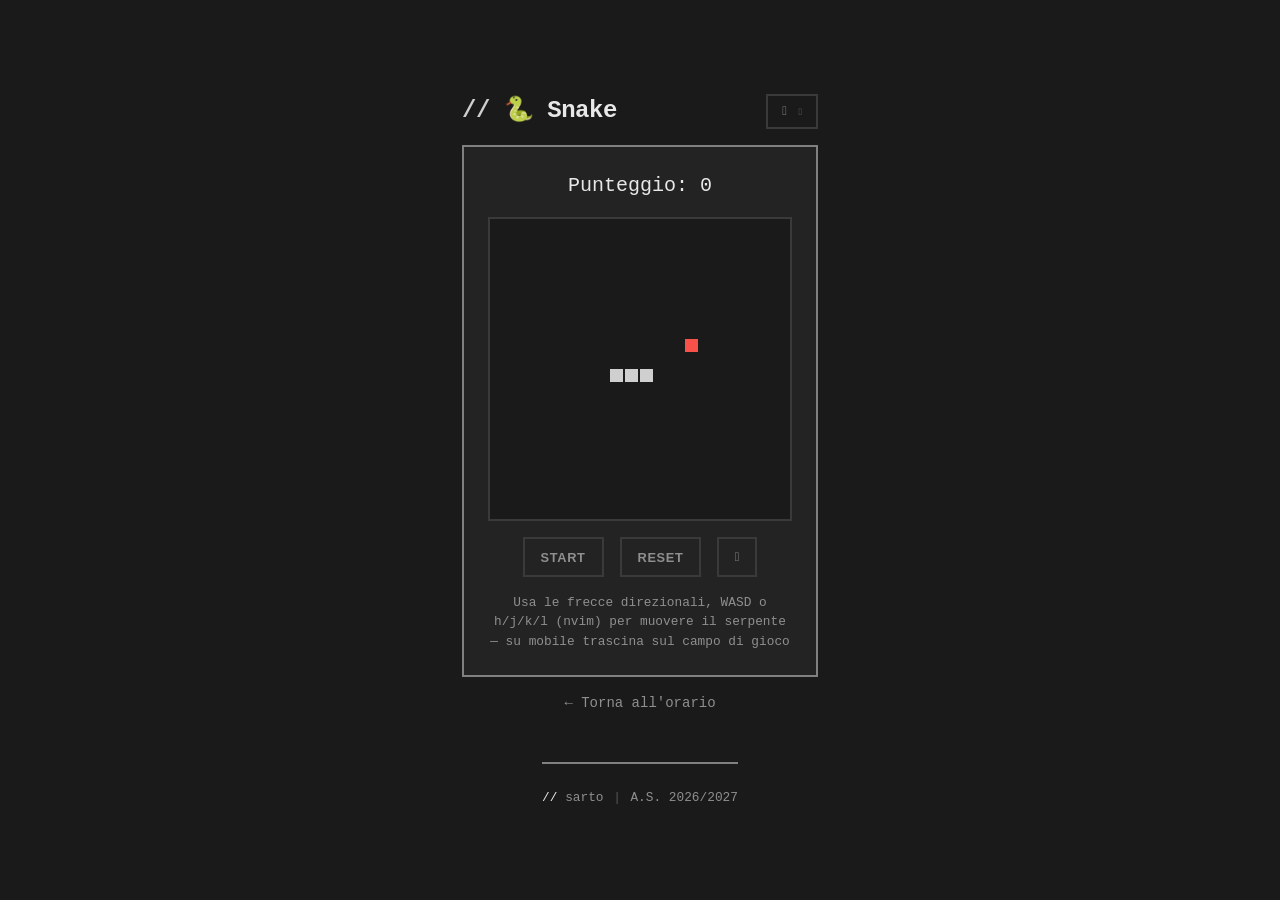
<file: snake.html>
<!DOCTYPE html>
<html lang="it">
<head>
    <meta charset="UTF-8">
    <meta name="viewport" content="width=device-width, initial-scale=1.0">
    <title>snake</title>
    <link rel="icon" href="favicon.ico">
    <link rel="stylesheet" href="styles/base.css">
    <link rel="stylesheet" href="styles/themes.css">
    <style>
        /* Token di tema e reset: ereditati da base.css/themes.css. */
        body {
            /* font: ereditato da base.css */
            display: flex;
            flex-direction: column;
            align-items: center;
            justify-content: center;
            padding: 1rem;
            overflow: hidden;
        }

        html {
            overflow: hidden;
        }

        h1 {
            font-size: 1.5rem;
            margin-bottom: 1rem;
            color: var(--cal-text);
        }

        /* Header e box di gioco condividono la stessa larghezza: bordi allineati */
        header {
            display: flex;
            justify-content: space-between;
            align-items: center;
            margin-bottom: 1rem;
            width: min(100%, 356px);
        }

        .game-container {
            background: var(--cal-header-bg);
            border: 1px solid var(--cal-border);
            border-radius: 12px;
            padding: 1.5rem;
            display: flex;
            flex-direction: column;
            align-items: center;
            gap: 1rem;
            width: min(100%, 356px);
        }

        #gameCanvas {
            background: var(--cal-bg);
            border: 2px solid var(--cal-border);
            border-radius: 4px;
            max-width: 100%;
            height: auto;
            touch-action: none; /* il campo di gioco gestisce lo swipe, niente scroll */
        }

        /* Bottone tema: feedback visibile in dark/light (brutal gestito da themes.css) */
        [data-theme="dark"] .theme-toggle:hover, [data-theme="light"] .theme-toggle:hover {
            background: var(--accent-color);
            opacity: 1;
            filter: brightness(1.3);
        }
        [data-theme="dark"] .theme-toggle:active, [data-theme="light"] .theme-toggle:active {
            filter: brightness(1.6);
        }

        .score {
            font-size: 1.25rem;
            color: var(--cal-text);
            cursor: pointer;
            user-select: none;
        }

        .settings-menu {
            position: fixed;
            top: 50%;
            left: 50%;
            transform: translate(-50%, -50%);
            background: var(--cal-header-bg);
            border: 1px solid var(--cal-border);
            border-radius: 12px;
            padding: 1.5rem;
            z-index: 100;
            display: none;
            flex-direction: column;
            gap: 0.75rem;
            box-shadow: 0 10px 40px rgba(0,0,0,0.5);
        }

        .settings-menu.show {
            display: flex;
        }

        .settings-menu h3 {
            margin: 0 0 0.5rem 0;
            font-size: 1rem;
            text-align: center;
        }

        .settings-menu button {
            background: var(--cal-border);
            color: var(--cal-text);
            border: none;
            padding: 0.5rem 1rem;
            border-radius: 6px;
            cursor: pointer;
            font-size: 0.875rem;
            transition: background 0.2s;
        }

        .settings-menu button:hover {
            background: var(--accent-color);
        }

        .settings-menu button.active {
            background: var(--accent-color);
        }

        .settings-overlay {
            position: fixed;
            top: 0;
            left: 0;
            right: 0;
            bottom: 0;
            background: rgba(0,0,0,0.5);
            z-index: 99;
            display: none;
        }

        .settings-overlay.show {
            display: block;
        }

        .controls {
            display: flex;
            gap: 1rem;
            flex-wrap: wrap;
            justify-content: center;
        }

        .btn {
            background: var(--accent-color);
            color: white;
            border: none;
            padding: 0.5rem 1rem;
            border-radius: 6px;
            cursor: pointer;
            font-size: 0.875rem;
            transition: opacity 0.2s;
        }

        .btn:hover {
            opacity: 0.9;
        }

        .btn.secondary {
            background: var(--cal-border);
        }

        .instructions {
            color: var(--cal-text-muted);
            font-size: 0.8rem;
            text-align: center;
            max-width: 300px;
        }

        .back-link {
            margin-top: 1rem;
            color: var(--cal-text-muted);
            text-decoration: none;
            font-size: 0.875rem;
        }

        .back-link:hover {
            color: var(--cal-text);
        }

        .mobile-back {
            display: none;
            position: fixed;
            top: 10px;
            left: 10px;
            color: var(--cal-text-muted);
            text-decoration: none;
            font-size: 1.25rem;
            opacity: 0.3;
            z-index: 50;
        }

        .mobile-back:hover {
            opacity: 1;
        }

        .dpad {
            display: none;
            grid-template-columns: repeat(3, 50px);
            grid-template-rows: repeat(2, 50px);
            gap: 5px;
            margin-top: 1rem;
            touch-action: none;
        }

        .dpad-btn {
            background: var(--cal-header-bg);
            border: 1px solid var(--cal-border);
            border-radius: 8px;
            color: var(--cal-text);
            font-size: 1.25rem;
            cursor: pointer;
            display: flex;
            align-items: center;
            justify-content: center;
            transition: background 0.1s;
        }

        .dpad-btn:active {
            background: var(--cal-border);
        }

        .dpad-up { grid-column: 2; grid-row: 1; }
        .dpad-left { grid-column: 1; grid-row: 2; }
        .dpad-right { grid-column: 3; grid-row: 2; }
        .dpad-down { grid-column: 2; grid-row: 2; }

        .speed-btn {
            width: 40px;
            height: 40px;
            padding: 0;
            display: flex;
            align-items: center;
            justify-content: center;
            font-size: 1rem;
        }

        /* Cambia layout: utile solo dove la dpad esiste (mobile) */
        .layout-btn {
            display: none;
        }

        @media (max-width: 768px) {
            .game-container {
                flex-direction: column;
            }
            .controls {
                order: -1;
            }
            .dpad {
                display: grid;
            }
            .layout-btn {
                display: flex;
            }
            .instructions {
                display: none;
            }
            .back-link {
                display: none;
            }
            .mobile-back {
                display: block;
            }
            .dpad.layout-old {
                grid-template-columns: repeat(3, 50px);
                grid-template-rows: repeat(3, 50px);
            }
            .dpad.layout-old .dpad-up { grid-column: 2; grid-row: 1; }
            .dpad.layout-old .dpad-left { grid-column: 1; grid-row: 2; }
            .dpad.layout-old .dpad-right { grid-column: 3; grid-row: 2; }
            .dpad.layout-old .dpad-down { grid-column: 2; grid-row: 3; }
        }
    </style>
    <script src="js/theme.js"></script>
</head>
<body>
    <header>
        <h1 style="margin:0;">🐍 Snake</h1>
        <button class="btn theme-toggle" id="themeToggle" title="Cambia tema" aria-label="Cambia tema" style="padding:0.4rem 0.6rem;">
            <i class="nf nf-fa-circle_half"></i>
        </button>
    </header>
    <div class="game-container">
        <div class="score" id="scoreEl" title="Tieni premuto per impostazioni">Punteggio: <span id="score">0</span></div>
        <canvas id="gameCanvas" width="300" height="300"></canvas>
        <div class="controls">
            <button class="btn" id="startBtn" onclick="startGame(false)">Start</button>
            <button class="btn secondary" onclick="resetGame()">Reset</button>
            <button class="btn secondary speed-btn" onclick="showSettings()" title="Velocità"><i class="nf nf-fa-gauge_high"></i></button>
            <button class="btn secondary speed-btn layout-btn" onclick="toggleLayout()" title="Cambia layout"><i class="nf nf-fa-exchange"></i></button>
        </div>
        <p class="instructions">Usa le frecce direzionali, WASD o h/j/k/l (nvim) per muovere il serpente — su mobile trascina sul campo di gioco</p>
        <div class="dpad">
            <button class="dpad-btn dpad-up" oncontextmenu="return false;" onclick="handleDirection('up')"><i class="nf nf-fa-chevron_up"></i></button>
            <button class="dpad-btn dpad-left" oncontextmenu="return false;" onclick="handleDirection('left')"><i class="nf nf-fa-chevron_left"></i></button>
            <button class="dpad-btn dpad-down" oncontextmenu="return false;" onclick="handleDirection('down')"><i class="nf nf-fa-chevron_down"></i></button>
            <button class="dpad-btn dpad-right" oncontextmenu="return false;" onclick="handleDirection('right')"><i class="nf nf-fa-chevron_right"></i></button>
        </div>
    </div>
    <a href="index.html" class="back-link">← Torna all'orario</a>
    <a href="index.html" class="mobile-back"><i class="nf nf-fa-arrow_left"></i></a>

    <div class="settings-overlay" id="settingsOverlay"></div>
    <div class="settings-menu" id="settingsMenu">
        <h3>Velocità</h3>
        <button data-speed="0" onclick="setSpeed(0, this)">Incrementale</button>
        <button data-speed="100" class="active" onclick="setSpeed(100, this)">Normale</button>
        <button data-speed="70" onclick="setSpeed(70, this)">Difficile</button>
        <button data-speed="40" onclick="setSpeed(40, this)">Impossibile</button>
    </div>

    <footer>
        <p class="footer-line">
            <span>sarto</span><span class="footer-sep">|</span><span>A.S. 2026/2027</span>
        </p>
    </footer>

    <script>
        const canvas = document.getElementById('gameCanvas');
        const ctx = canvas.getContext('2d');
        const scoreElement = document.getElementById('score');
        const startBtn = document.getElementById('startBtn');

        const gridSize = 15;
        const tileCount = canvas.width / gridSize;

        let snake = [];
        let food = { x: 10, y: 10 };
        let dx = 0;
        let dy = 0;
        // Direzione dell'ultimo tick: i cambi direzione si validano contro
        // questa (non contro dx/dy) così due tasti nello stesso tick non
        // possono girare il serpente di 180° e finire nel collo.
        let lastDx = 1;
        let lastDy = 0;
        let score = 0;
        let gameLoop = null;
        let isRunning = false;
        let isPaused = false;
        let gameSpeed = 100;
        let highScore = parseInt(localStorage.getItem('snakeHighScore') || '0', 10) || 0;

        let settingsTimer = null;
        const scoreEl = document.getElementById('scoreEl');
        const settingsMenu = document.getElementById('settingsMenu');
        const settingsOverlay = document.getElementById('settingsOverlay');

        // Pointer events: il lungo-press funziona sia con mouse che touch
        scoreEl.addEventListener('pointerdown', () => {
            settingsTimer = setTimeout(() => {
                settingsMenu.classList.add('show');
                settingsOverlay.classList.add('show');
            }, 400);
        });

        ['pointerup', 'pointercancel', 'pointerleave'].forEach(evt => {
            scoreEl.addEventListener(evt, () => clearTimeout(settingsTimer));
        });

        settingsOverlay.addEventListener('click', () => {
            settingsMenu.classList.remove('show');
            settingsOverlay.classList.remove('show');
        });

        window.showSettings = function() {
            settingsMenu.classList.add('show');
            settingsOverlay.classList.add('show');
        };

        window.toggleLayout = function() {
            const dpad = document.querySelector('.dpad');
            dpad.classList.toggle('layout-old');
        };

        window.setSpeed = function(speed, btn) {
            gameSpeed = speed;
            document.querySelectorAll('.settings-menu button').forEach(b => b.classList.remove('active'));
            btn.classList.add('active');
            settingsMenu.classList.remove('show');
            settingsOverlay.classList.remove('show');
            if (isRunning) {
                clearInterval(gameLoop);
                const interval = gameSpeed === 0 ? currentSpeed : gameSpeed;
                gameLoop = setInterval(update, interval);
            }
        };

        let currentSpeed = 120;

        function initGame() {
            snake = [
                { x: 10, y: 10 },
                { x: 9, y: 10 },
                { x: 8, y: 10 }
            ];
            score = 0;
            dx = 1;
            dy = 0;
            lastDx = 1;
            lastDy = 0;
            currentSpeed = gameSpeed === 0 ? 120 : gameSpeed;
            scoreElement.textContent = score;
            placeFood();
            draw();
        }

        function placeFood() {
            if (snake.length >= tileCount * tileCount) return;
            let x, y;
            do {
                x = Math.floor(Math.random() * tileCount);
                y = Math.floor(Math.random() * tileCount);
            } while (snake.some(segment => segment.x === x && segment.y === y));
            food.x = x;
            food.y = y;
        }

        // Colori presi dal tema attivo (--cal-bg / --accent-color), così la
        // canvas segue chiaro/scuro e i due brutal.
        function themeColors() {
            const cs = getComputedStyle(document.documentElement);
            return {
                bg: (cs.getPropertyValue('--cal-bg') || '#000').trim() || '#000',
                body: (cs.getPropertyValue('--accent-color') || '#44633F').trim() || '#44633F',
                food: '#f85149'
            };
        }

        function draw() {
            const c = themeColors();

            ctx.fillStyle = c.bg;
            ctx.fillRect(0, 0, canvas.width, canvas.height);

            ctx.fillStyle = c.body;
            snake.forEach((segment, index) => {
                ctx.fillRect(
                    segment.x * gridSize,
                    segment.y * gridSize,
                    gridSize - 2,
                    gridSize - 2
                );
            });

            ctx.fillStyle = c.food;
            ctx.fillRect(
                food.x * gridSize,
                food.y * gridSize,
                gridSize - 2,
                gridSize - 2
            );
        }

        // Ridisegna quando cambia il tema (il picker emette 'themechange')
        document.addEventListener('themechange', function () { draw(); });

        function update() {
            lastDx = dx;
            lastDy = dy;
            const head = { x: snake[0].x + dx, y: snake[0].y + dy };

            if (head.x < 0 || head.x >= tileCount || head.y < 0 || head.y >= tileCount) {
                gameOver();
                return;
            }

            for (let i = 0; i < snake.length; i++) {
                if (head.x === snake[i].x && head.y === snake[i].y) {
                    gameOver();
                    return;
                }
            }

            snake.unshift(head);

            if (head.x === food.x && head.y === food.y) {
                score += 10;
                scoreElement.textContent = score;
                placeFood();
                if (gameSpeed === 0 && currentSpeed > 30) {
                    currentSpeed -= 5;
                    clearInterval(gameLoop);
                    gameLoop = setInterval(update, currentSpeed);
                }
            } else {
                snake.pop();
            }

            draw();
        }

        function gameOver() {
            isRunning = false;
            isPaused = false;
            clearInterval(gameLoop);
            startBtn.textContent = 'Start';
            if (score > highScore) {
                highScore = score;
                localStorage.setItem('snakeHighScore', String(highScore));
            }
            ctx.fillStyle = 'rgba(0, 0, 0, 0.7)';
            ctx.fillRect(0, 0, canvas.width, canvas.height);
            ctx.fillStyle = '#f85149';
            ctx.font = '24px sans-serif';
            ctx.textAlign = 'center';
            ctx.fillText('Game Over!', canvas.width / 2, canvas.height / 2);
            if (highScore > 0) {
                ctx.font = '14px sans-serif';
                ctx.fillStyle = '#8b949e';
                ctx.fillText('Best: ' + highScore, canvas.width / 2, canvas.height / 2 + 30);
            }
        }

        function startGame(saveDirection = false) {
            if (isRunning) {
                // Pausa: ferma il loop, mantiene serpente e punteggio
                isRunning = false;
                isPaused = true;
                clearInterval(gameLoop);
                startBtn.textContent = 'Riprendi';
                return;
            }
            if (isPaused) {
                // Riprende dal punto in cui era
                isRunning = true;
                isPaused = false;
                startBtn.textContent = 'Pausa';
                const interval = gameSpeed === 0 ? currentSpeed : gameSpeed;
                gameLoop = setInterval(update, interval);
                return;
            }
            const savedDx = dx;
            const savedDy = dy;
            isRunning = true;
            initGame();
            if (saveDirection && (savedDx !== 0 || savedDy !== 0)) {
                // Ripristina la direzione solo se non punta nel collo
                // (alla partenza il corpo è a sinistra della testa)
                const nx = snake[0].x + savedDx;
                const ny = snake[0].y + savedDy;
                if (!snake.some(s => s.x === nx && s.y === ny)) {
                    dx = savedDx;
                    dy = savedDy;
                    lastDx = dx;
                    lastDy = dy;
                }
            }
            startBtn.textContent = 'Pausa';
            const interval = gameSpeed === 0 ? currentSpeed : gameSpeed;
            gameLoop = setInterval(update, interval);
        }

        function resetGame() {
            isRunning = false;
            isPaused = false;
            clearInterval(gameLoop);
            startBtn.textContent = 'Start';
            initGame();
        }

        function setDirection(dir) {
            switch (dir) {
                case 'up':
                    if (lastDy !== 1) { dx = 0; dy = -1; }
                    break;
                case 'down':
                    if (lastDy !== -1) { dx = 0; dy = 1; }
                    break;
                case 'left':
                    if (lastDx !== 1) { dx = -1; dy = 0; }
                    break;
                case 'right':
                    if (lastDx !== -1) { dx = 1; dy = 0; }
                    break;
            }
        }

        function handleDirection(dir) {
            if (!isRunning) {
                startGame(true);
            }
            setDirection(dir);
        }

        document.addEventListener('keydown', (e) => {
            const key = e.key.toLowerCase();
            const code = e.code;
            const keyCode = e.keyCode;

            let dir = null;
            if (key === 'arrowup' || key === 'k' || key === 'w' || code === 'KeyW' || keyCode === 87) dir = 'up';
            else if (key === 'arrowdown' || key === 'j' || key === 's' || code === 'KeyS' || keyCode === 83) dir = 'down';
            else if (key === 'arrowleft' || key === 'h' || key === 'a' || code === 'KeyA' || keyCode === 65) dir = 'left';
            else if (key === 'arrowright' || key === 'l' || key === 'd' || code === 'KeyD' || keyCode === 68) dir = 'right';

            if (dir) {
                e.preventDefault();
                handleDirection(dir);
            }
        });

        // Swipe sul campo di gioco: trascina in una direzione per cambiare verso.
        // (touch-action:none sul canvas evita scroll/zoom durante il gesto)
        (function initSwipe() {
            var SOGLIA = 24;   // px minimi per riconoscere uno swipe
            var sx = 0, sy = 0, tracking = false;

            canvas.addEventListener('touchstart', function (e) {
                if (e.touches.length !== 1) { tracking = false; return; }
                tracking = true;
                sx = e.touches[0].clientX;
                sy = e.touches[0].clientY;
            }, { passive: true });

            canvas.addEventListener('touchend', function (e) {
                if (!tracking) return;
                tracking = false;
                var t = e.changedTouches && e.changedTouches[0];
                if (!t) return;
                var dx = t.clientX - sx;
                var dy = t.clientY - sy;
                if (Math.abs(dx) < SOGLIA && Math.abs(dy) < SOGLIA) return;   // tap: ignora
                if (Math.abs(dx) > Math.abs(dy)) handleDirection(dx > 0 ? 'right' : 'left');
                else handleDirection(dy > 0 ? 'down' : 'up');
            }, { passive: true });

            canvas.addEventListener('touchcancel', function () { tracking = false; }, { passive: true });
        })();

        initGame();
    </script>
</body>
</html>
</file>
<file: styles/base.css>
/* base.css — regole condivise da tutte le pagine: font/icone, variabili,
   reset, layout, componenti (btn, header, nav, footer, loader), selettore tema,
   pannello 404, motion e media query dei componenti condivisi. */

@font-face {
    font-family: 'JetBrains Mono Nerd';
    src: url('https://raw.githubusercontent.com/Nick2bad4u/nerd-fonts-woff2/main/fonts/woff2/JetBrainsMono/JetBrainsMonoNerdFont-Regular.woff2') format('woff2');
    font-display: swap;
}

.nf {
    font-family: 'JetBrains Mono Nerd';
    font-style: normal;
    font-weight: normal;
    -webkit-font-smoothing: antialiased;
}
.nf::before {
    display: inline-block;
    min-width: 1.2em;
    text-align: center;
    overflow: visible;
}

.nf-fa-circle_half::before { content: "\f042"; }
.nf-md-lock::before { content: "\f033e"; }
.nf-md-lock_open::before { content: "\f033f"; }
.nf-fa-calendar_week::before { content: "\ef38"; }
.nf-fa-download::before { content: "\f019"; }
.nf-fa-print::before { content: "\f02f"; }
.nf-fa-calendar_day::before { content: "\ef37"; }
.nf-fa-flask::before { content: "\f0c3"; }
.nf-fa-undo::before { content: "\f0e2"; }
.nf-fa-search::before { content: "\f002"; }
.nf-fa-helmet_safety::before { content: "\ef84"; }
.nf-fa-chevron_left::before { content: "\f053"; }
.nf-fa-chevron_right::before { content: "\f054"; }
.nf-fa-chevron_up::before { content: "\f077"; }
.nf-fa-chevron_down::before { content: "\f078"; }
.nf-fa-plus::before { content: "\f067"; }
.nf-fa-minus::before { content: "\f068"; }
.nf-fa-sliders::before { content: "\f1de"; }
.nf-fa-xmark::before { content: "\f00d"; }
.nf-fa-arrows_rotate::before { content: "\f021"; }
.nf-fa-arrow_right_to_bracket::before { content: "\f090"; }
.nf-fa-arrow_right_from_bracket::before { content: "\f08b"; }
.nf-fa-calendar::before { content: "\f073"; }
.nf-fa-book::before { content: "\f02d"; }
.nf-fa-edit::before { content: "\f044"; }
.nf-fa-trash::before { content: "\f1f8"; }
.nf-fa-arrow_left::before { content: "\f060"; }
.nf-fa-gauge_high::before { content: "\ed2f"; }
.nf-fa-table::before { content: "\f0ce"; }
.nf-fa-th_list::before { content: "\f00b"; }
.nf-fa-exchange::before { content: "\f0ec"; }
.nf-fa-tag::before { content: "\f02b"; }
.nf-fa-external_link::before { content: "\f08e"; }
.nf-fa-clipboard_check::before { content: "\ed7a"; }
.nf-fa-pencil::before { content: "\f040"; }
.nf-fa-folder::before { content: "\f07b"; }
.nf-dev-github::before { content: "\f09b"; }

:root {
    --cal-bg: #0d1117;
    --cal-header-bg: #12171e;
    --cal-border: #282e36;
    --cal-border-light: #353c45;
    --cal-text: #c9d1d9;
    --cal-text-muted: #8b949e;
    --accent-color: #44633F;
    --cal-orange: #f0883e;
    --cal-current-outline: rgba(255, 255, 255, 0.6);
    --cal-current-bg: rgba(255, 255, 255, 0.06);
    --cal-search-outline: #fff;
    --cal-cell-alt: #1e2530;
    --row-line-height: 1.3;
    --font-mono: 'JetBrains Mono Nerd', ui-monospace, SFMono-Regular, Menlo, Consolas, 'Liberation Mono', monospace;
}
* { margin: 0; padding: 0; box-sizing: border-box; }

body {
    background: var(--cal-bg);
    color: var(--cal-text);
    font-family: var(--font-mono);
    line-height: 1.5;
    min-height: 100vh;
}

.container { max-width: 1200px; margin: 0 auto; padding: 0.75rem; }

header { display: flex; justify-content: space-between; align-items: center; flex-wrap: wrap; gap: 0.5rem; margin-bottom: 0.75rem; }
header h1 { font-size: 1.5rem; font-weight: 600; letter-spacing: -0.02em; margin-bottom: 0; }

.main-nav { display: inline-flex; gap: 0.5rem; padding: 0.5rem; background: var(--cal-header-bg); border-radius: 8px; border: 1px solid var(--cal-border); }
.main-nav a { color: var(--cal-text-muted); text-decoration: none; padding: 0.4rem 1rem; border-radius: 6px; font-size: 0.8rem; transition: all 0.2s; }
.main-nav a:hover { color: var(--cal-text); background: rgba(255,255,255,0.05); }
.main-nav a.active { color: var(--cal-text); background: var(--accent-color); }
.btn { padding: 0.5rem 1rem; border: 1px solid var(--cal-border); border-radius: 6px; background: transparent; color: var(--cal-text); font-size: 0.875rem; cursor: pointer; display: inline-flex; align-items: center; gap: 0.5rem; transition: background 0.2s, border-color 0.2s, color 0.2s; }
.btn:hover { background: rgba(255,255,255,0.05); border-color: var(--cal-text-muted); }
.btn-primary { background: var(--accent-color); border-color: var(--accent-color); color: #fff; }
.btn-primary:hover { background: #2ea043; border-color: #2ea043; }
.btn-danger { background: #da3633; border-color: #da3633; color: #fff; }
.btn-danger:hover { background: #f85149; }
/* Loading screen: spinner ASCII a schermo intero, rimosso su window.load */
.loading-screen {
    position: fixed;
    inset: 0;
    z-index: 9999;
    display: flex;
    flex-direction: column;
    align-items: center;
    justify-content: center;
    gap: 0.8rem;
    background: var(--cal-bg);
    font-family: var(--font-mono);
}
.loading-screen .spinner {
    font-size: 1.8rem;
    font-weight: 700;
    color: var(--cal-text);
}
.loading-screen .loading-text {
    font-size: 0.7rem;
    font-weight: 700;
    letter-spacing: 0.05em;
    color: var(--cal-text-muted);
}
footer { margin-top: 3rem; padding-top: 1.5rem; text-align: center; color: var(--cal-text-muted); font-size: 0.8rem; }
.disclaimer { font-size: 0.7rem; margin-bottom: 0.5rem; opacity: 0.8; }
.disclaimer a { color: var(--accent-color); text-decoration: underline; }
.disclaimer a:hover { opacity: 0.8; }
footer a { color: var(--cal-text-muted); text-decoration: none; transition: color 0.2s; }
footer a:hover { color: var(--accent-color); }
.form-group { margin-bottom: 0.75rem; }
.form-group label { display: block; font-size: 0.8rem; color: var(--cal-text-muted); margin-bottom: 0.3rem; }
.form-group input, .form-group select, .form-group textarea { width: 100%; padding: 0.5rem 0.6rem; background: var(--cal-bg); border: 1px solid var(--cal-border); border-radius: 6px; color: var(--cal-text); font-size: 0.85rem; }
.form-group input:focus, .form-group select:focus, .form-group textarea:focus { outline: none; border-color: var(--accent-color); }
.form-row { display: grid; grid-template-columns: 1fr 1fr; gap: 0.75rem; }
/* Easter egg */
.easter-egg { position: fixed; bottom: 8px; right: 12px; font-size: 0.7rem; color: var(--cal-text-muted); opacity: 0.3; text-decoration: none; transition: opacity 0.2s; }
.easter-egg:hover { opacity: 1; }

/* Pannello impostazioni (lock, densità, vista, tema).
   Su desktop è "trasparente": i controlli restano in linea nell'header e il
   bottone/pannello mobile non esistono. Su mobile diventa un pannello laterale. */
.controls-menu { display: contents; }
.controls-toggle { display: none; }
.controls-head,
.controls-close,
.controls-backdrop { display: none; }
.ctrl-row { display: contents; }
.ctrl-label { display: none; }
.ctrl-view { display: none; }        /* la vista giorno è solo mobile */
.pick-list { display: none; }        /* su desktop i temi stanno nel dropdown */

.header-controls { display: flex; align-items: center; gap: 0.75rem; }
.theme-toggle, .lock-toggle { padding: 0.4rem 0.5rem; font-size: 0.9rem; border: none; border-radius: 6px; cursor: pointer; transition: background 0.2s, color 0.2s; background: transparent; color: var(--cal-text); overflow: visible; }
.theme-toggle:hover, .lock-toggle:hover { background: rgba(255,255,255,0.05); }
.lock-toggle.locked { background: color-mix(in srgb, var(--accent-color) 15%, transparent); color: var(--accent-color); }
.theme-toggle { min-width: 2.2rem; min-height: 2.2rem; display: inline-flex; align-items: center; justify-content: center; }
.lock-toggle { min-width: 2.2rem; min-height: 2.2rem; display: inline-flex; align-items: center; justify-content: center; }
/* Selettore tema: bottone + menu dropdown (costruito da js/theme.js) */
.theme-toggle { gap: 0.15rem; }
.theme-toggle .theme-caret { font-size: 0.6rem; opacity: 0.7; }
.theme-menu {
    position: fixed;
    z-index: 3000;
    min-width: 12rem;
    max-width: calc(100vw - 16px);
    padding: 0.35rem;
    display: flex;
    flex-direction: column;
    gap: 0.15rem;
    background: var(--cal-header-bg);
    border: 1px solid var(--cal-border);
    border-radius: 8px;
    box-shadow: 0 10px 30px rgba(0, 0, 0, 0.4);
    transform-origin: top right;
    animation: menu-in 170ms ease;
}
.theme-menu[hidden] { display: none; }
.pick-option {
    display: flex;
    align-items: center;
    gap: 0.6rem;
    width: 100%;
    padding: 0.45rem 0.6rem;
    border: none;
    border-radius: 6px;
    background: transparent;
    color: var(--cal-text);
    font-family: inherit;
    font-size: 0.8rem;
    text-align: left;
    cursor: pointer;
}
.pick-option:hover, .pick-option:focus-visible { background: color-mix(in srgb, var(--cal-text) 12%, transparent); outline: none; }
.pick-option[aria-checked="true"] { font-weight: 700; }
.pick-option[aria-checked="true"]::after { content: "\2713"; margin-left: auto; color: var(--accent-color); }
.theme-swatch {
    flex: 0 0 auto;
    width: 1.1rem;
    height: 1.1rem;
    border-radius: 3px;
    border: 1px solid var(--cal-border);
    background: var(--sw-bg, #888);
    position: relative;
    overflow: hidden;
}
.theme-swatch::after { content: ''; position: absolute; inset: 0 0 0 50%; background: var(--sw-accent, #ccc); }
.error-panel {
    max-width: 500px;
    margin: 4rem auto;
    padding: 2rem;
    background: var(--cal-header-bg);
    border: 1px solid var(--cal-border);
    border-radius: 8px;
    text-align: center;
}
.error-code {
    font-size: 4rem;
    font-weight: 700;
    color: var(--accent-color);
    margin-bottom: 1rem;
    line-height: 1;
}
.error-message {
    font-size: 1rem;
    font-weight: 700;
    color: var(--cal-text);
    margin-bottom: 1rem;
}
.error-message .prompt {
    color: var(--accent-color);
    margin-right: 0.4rem;
}
.error-detail {
    font-size: 0.8rem;
    color: var(--cal-text-muted);
    margin-bottom: 0.3rem;
    text-align: left;
}
.error-actions {
    margin-top: 1.5rem;
}
.btn:focus-visible,
.btn-icon:focus-visible,
.main-nav a:focus-visible,
.lock-toggle:focus-visible,
.theme-toggle:focus-visible,
.actions-search input:focus-visible {
    outline: 2px solid var(--accent-color);
    outline-offset: 2px;
}
/* Responsive (componenti condivisi) */
@media (max-width: 768px) {
    .container { padding: 0.75rem; }
    header { position: relative; margin-bottom: 1rem; padding-bottom: 1rem; justify-content: center; gap: 0.6rem; }
    header h1 { font-size: 1.25rem; }
    /* App bar (home): titolo + nav affiancati a sinistra, impostazioni a destra */
    .app-bar { justify-content: space-between; }
    .app-bar h1 { order: 1; }
    .app-bar .main-nav { order: 2; margin-left: 0.25rem; margin-right: 0; }
    .app-bar .controls-toggle { order: 3; margin-left: auto; }

    /* Pannello impostazioni: sezione laterale che scorre da destra */
    .controls-toggle { display: inline-flex; }
    .controls-backdrop {
        display: block;
        position: fixed;
        inset: 0;
        z-index: 2500;
        background: rgba(0, 0, 0, 0.45);
        opacity: 0;
        pointer-events: none;
    }
    body.controls-open .controls-backdrop { opacity: 1; pointer-events: auto; animation: backdrop-in 160ms ease; }
    .controls-menu {
        position: fixed;
        top: 0;
        right: 0;
        height: 100%;
        width: min(20rem, 85vw);
        z-index: 2600;
        display: flex;
        flex-direction: column;
        overflow-y: auto;
        overflow-x: hidden;   /* solo verticale */
        background: var(--cal-bg);
        border-left: 1px solid var(--cal-border);
        transform: translateX(100%);
    }
    /* Ombra solo col pannello aperto: da chiuso (fuori viewport) non deve
       sbucare come una fascia scura sul bordo destro dello schermo */
    body.controls-open .controls-menu { box-shadow: -8px 0 30px rgba(0, 0, 0, 0.4); }
    body.controls-open .controls-menu { transform: none; animation: drawer-in 160ms ease; }
    body.controls-closing .controls-menu { animation: drawer-out 150ms ease; }
    body.controls-closing .controls-backdrop { animation: backdrop-out 150ms ease; }
    body.controls-open { overflow: hidden; }
    .controls-head {
        display: flex;
        align-items: center;
        justify-content: space-between;
        gap: 0.5rem;
        padding: 0.9rem 1rem;
        border-bottom: 1px solid var(--cal-border);
    }
    .controls-title { font-size: 0.8rem; font-weight: 700; text-transform: uppercase; letter-spacing: 0.08em; color: var(--cal-text); }
    .controls-close { display: inline-flex; padding: 0.35rem 0.55rem; }

    .header-controls { display: flex; flex-direction: column; align-items: stretch; gap: 1.1rem; padding: 1rem; }
    .ctrl-row { display: block; }
    .ctrl-label { display: block; margin-bottom: 0.5rem; font-size: 0.7rem; font-weight: 700; text-transform: uppercase; letter-spacing: 0.08em; color: var(--cal-text-muted); }
    .pick-list { display: flex; flex-direction: column; gap: 0.15rem; }
    .controls-menu .theme-toggle { display: none; }   /* i temi sono in lista */
    .controls-menu .density-control { width: 100%; }
    .controls-menu .density-control label { flex: 1; }
    .controls-menu .density-control input[type="range"] { width: auto; flex: 1; min-width: 0; }
    .main-nav { flex-wrap: wrap; gap: 0.25rem; padding: 0.25rem; }
    .main-nav a { padding: 0.4rem 0.6rem; font-size: 0.8rem; }
    .form-row { grid-template-columns: 1fr; }
}
/* ------------------------------------------------------------------ */
/* Motion — livello condiviso, indipendente dai temi                    */
/* ------------------------------------------------------------------ */

/* --- Cambio tema --- */

/* Dissolvenza incrociata dell'intera pagina (View Transitions) */
::view-transition-old(root),
::view-transition-new(root) { animation-duration: 300ms; animation-timing-function: ease; }

/* Variante radiale: il nuovo tema si espande come un cerchio dal selettore */
html.vt-radial::view-transition-old(root) { animation: none; }
html.vt-radial::view-transition-new(root) { animation: theme-wipe 550ms cubic-bezier(0.4, 0, 0.2, 1); }
@keyframes theme-wipe {
    from { clip-path: circle(0px at var(--vt-x, 50%) var(--vt-y, 50%)); }
    to   { clip-path: circle(var(--vt-r, 150vmax) at var(--vt-x, 50%) var(--vt-y, 50%)); }
}

/* --- Menu tema: entrata rapida (scale + fade) --- */
@keyframes menu-in {
    from { opacity: 0; transform: scale(0.96); }
    to   { opacity: 1; transform: none; }
}

/* Selettore tema: l'icona gira quando si apre il menu */
@keyframes theme-spin { to { transform: rotate(360deg); } }
.theme-toggle.spinning > i:first-child { display: inline-block; animation: theme-spin 550ms ease; }

/* --- Modali (calendario): backdrop in dissolvenza + dialog che "sboccia" --- */
@keyframes modal-fade { from { opacity: 0; } }
@keyframes modal-pop  { from { opacity: 0; transform: scale(0.96); } }
.modal.show { animation: modal-fade 200ms ease; }
.modal.show .modal-box { animation: modal-pop 220ms cubic-bezier(0.4, 0, 0.2, 1); }

/* --- Calendario: slide direzionale al cambio mese --- */
html.vt-month-next #calendarGrid,
html.vt-month-prev #calendarGrid { view-transition-name: cal-month; }
::view-transition-group(cal-month) { overflow: hidden; }
html.vt-month-next::view-transition-old(cal-month) { animation: month-out-left  320ms ease both; }
html.vt-month-next::view-transition-new(cal-month) { animation: month-in-right  320ms ease both; }
html.vt-month-prev::view-transition-old(cal-month) { animation: month-out-right 320ms ease both; }
html.vt-month-prev::view-transition-new(cal-month) { animation: month-in-left   320ms ease both; }
/* il resto della pagina resta fermo */
html.vt-month-next::view-transition-old(root),
html.vt-month-next::view-transition-new(root),
html.vt-month-prev::view-transition-old(root),
html.vt-month-prev::view-transition-new(root) { animation: none; }
@keyframes month-out-left  { to   { transform: translateX(-8%); opacity: 0; } }
@keyframes month-in-right  { from { transform: translateX(8%);  opacity: 0; } }
@keyframes month-out-right { to   { transform: translateX(8%);  opacity: 0; } }
@keyframes month-in-left   { from { transform: translateX(-8%); opacity: 0; } }

/* --- Ricerca materia: le celle trovate "sbocciano" --- */
@keyframes search-in { from { opacity: 0.35; } }
td.search-highlight { animation: search-in 260ms ease; }

/* --- Vista giorno (mobile): ingresso laterale al cambio giorno --- */
@keyframes day-in-right { from { opacity: 0; transform: translateX(16px); } }
@keyframes day-in-left  { from { opacity: 0; transform: translateX(-16px); } }
.day-view-body.from-right { animation: day-in-right 220ms ease; }
.day-view-body.from-left  { animation: day-in-left 220ms ease; }

/* --- Pannello impostazioni (mobile): scorre da destra, breve --- */
@keyframes drawer-in  { from { transform: translateX(100%); } }
@keyframes drawer-out { from { transform: none; } to { transform: translateX(100%); } }
@keyframes backdrop-in  { from { opacity: 0; } }
@keyframes backdrop-out { from { opacity: 1; } to { opacity: 0; } }

@media (prefers-reduced-motion: reduce) {
    .theme-menu { animation: none; }
    .theme-toggle.spinning > i:first-child { animation: none; }
    .modal.show, .modal.show .modal-box { animation: none; }
    .controls-menu, .controls-backdrop { animation: none !important; }
    td.search-highlight { animation: none; }
    .day-view-body.from-right,
    .day-view-body.from-left { animation: none; }
    ::view-transition-old(root),
    ::view-transition-new(root),
    ::view-transition-group(root) { animation: none !important; }
}
</file>
<file: styles/themes.css>
/* themes.css — override per tema (Brutal scuro/chiaro, Scuro, Chiaro):
   variabili e regole [data-theme], incluse quelle per calendario, snake e login. */

[data-theme="light"] {
    --cal-bg: #f6f8fa;
    --cal-header-bg: #f0f3f6;
    --cal-border: #d5dce4;
    --cal-border-light: #dce2e8;
    --cal-text: #24292f;
    --cal-text-muted: #656d76;
    --accent-color: #6a8d60;
    --cal-orange: #bc4c00;
    --cal-current-outline: rgba(0, 0, 0, 0.5);
    --cal-current-bg: rgba(0, 0, 0, 0.1);
    --cal-search-outline: #1f2328;
    --cal-cell-alt: #ffffff;
}

/* Brutal scuro — béton brut notturno (cemento grigio su fondo scuro) */
[data-theme^="brutal"] {
    --cal-bg: #1a1a1a;
    --cal-header-bg: #232323;
    --cal-border: #3a3a3a;
    --cal-border-light: #565656;
    --cal-border-strong: #808080;
    --cal-text: #e8e8e8;
    --cal-text-muted: #8f8f8f;
    --cal-text-ice: #f2f2f2;
    --accent-color: #cfcfcf;
    --cal-orange: #9a9a9a;
    --cal-current-outline: #909090;
    --cal-current-bg: rgba(207, 207, 207, 0.14);
    --cal-search-outline: #b0b0b0;
    --cal-cell-alt: #161616;
    /* "Ink": testo su superfici accent/ice (in dark è scuro perché l'accent è chiaro) */
    --brutal-ink: #121212;
    --brutal-room: #afafaf;
}

/* Brutal chiaro — stesso béton brut, cemento chiaro (invertito) */
[data-theme="brutal-light"] {
    --cal-bg: #d9d9d9;
    --cal-header-bg: #e6e6e6;
    --cal-border: #b0b0b0;
    --cal-border-light: #8f8f8f;
    --cal-border-strong: #4a4a4a;
    --cal-text: #141414;
    --cal-text-muted: #4f4f4f;
    --cal-text-ice: #0a0a0a;
    --accent-color: #333333;
    --cal-orange: #555555;
    --cal-current-outline: #5a5a5a;
    --cal-current-bg: rgba(20, 20, 20, 0.10);
    --cal-search-outline: #333333;
    --cal-cell-alt: #cfcfcf;
    --brutal-ink: #f2f2f2;
    --brutal-room: #4f4f4f;
}

/* Brutal chiaro: ritocchi dove il tema base assume un fondo scuro */
[data-theme="brutal-light"] .main-nav a:hover { background: rgba(0, 0, 0, 0.06); }
[data-theme="brutal-light"] .cal-day:hover { background: rgba(0, 0, 0, 0.04); }
[data-theme="brutal-light"] .modal { background: rgba(0, 0, 0, 0.55); }
[data-theme="brutal-light"] .settings-menu { box-shadow: 0 10px 40px rgba(0, 0, 0, 0.25); }
[data-theme="light"] .theme-toggle:hover, [data-theme="light"] .lock-toggle:hover { background: rgba(0,0,0,0.05); }
[data-theme="light"] .lock-toggle.locked { background: color-mix(in srgb, var(--accent-color) 10%, transparent); color: var(--accent-color); }
[data-theme^="brutal"] .theme-menu { border-radius: 0; border: 2px solid var(--cal-border-strong); box-shadow: none; }
[data-theme^="brutal"] .pick-option { border-radius: 0; text-transform: uppercase; letter-spacing: 0.04em; font-size: 0.72rem; font-weight: 700; }
[data-theme^="brutal"] .theme-swatch { border-radius: 0; }
/* ------------------------------------------------------------------ */
/* Tema brutalist — il terminale come béton brut                       */

/* Transizioni: nessuna (max 100ms vietate, il terminale non "scivola") */
[data-theme^="brutal"] *, [data-theme^="brutal"] *::before, [data-theme^="brutal"] *::after { transition-duration: 0s !important; }

[data-theme^="brutal"] header h1::before { content: '// '; color: var(--accent-color); }

[data-theme^="brutal"] .main-nav { border-radius: 0; border: 2px solid var(--cal-border-strong); }
[data-theme^="brutal"] .main-nav a { border-radius: 0; }
[data-theme^="brutal"] .main-nav a.active { background: var(--accent-color); color: var(--brutal-ink); }

[data-theme^="brutal"] .current-info {
    border-radius: 0;
    border: 2px solid var(--cal-border-strong);
}
[data-theme^="brutal"] .current-info .value::before { content: '> '; color: var(--accent-color); }
[data-theme^="brutal"] .current-info .value a { color: var(--cal-text-ice); font-weight: 700; text-decoration: underline; text-underline-offset: 3px; }
[data-theme^="brutal"] .current-info .value a:hover { color: var(--accent-color); }

[data-theme^="brutal"] .schedule-container {
    border-radius: 0;
    border: 2px solid var(--cal-border-strong);
    min-height: 400px;
}
[data-theme^="brutal"] .schedule-header { border-bottom: 2px solid var(--cal-border-strong); }
[data-theme^="brutal"] .table-wrapper { min-width: 720px; }

[data-theme^="brutal"] .legend-color { border-radius: 0; border: 2px solid var(--cal-border-strong); }

/* Vista giorno: angoli netti nel tema brutal */
[data-theme^="brutal"] .day-lesson { border-radius: 0; border-width: 2px; border-left-width: 2px; }
[data-theme^="brutal"] .day-nav-btn { border-radius: 0; border-width: 2px; }
[data-theme^="brutal"] .day-dot-mark { border-radius: 0; }

[data-theme^="brutal"] .actions-bar {
    border-radius: 0;
    border: 2px solid var(--cal-border-strong);
    gap: 1.5rem;
    padding: 1.25rem;
}
[data-theme^="brutal"] .actions-search .search-prompt { display: inline; font-size: 1.1rem; font-weight: 700; color: var(--cal-text-ice); user-select: none; }
[data-theme^="brutal"] .actions-search input { border-radius: 0; border: 2px solid var(--cal-border); width: 220px; }
[data-theme^="brutal"] .actions-search input:focus { border-color: var(--accent-color); width: 220px; }

[data-theme^="brutal"] .btn {
    border-radius: 0;
    border: 2px solid var(--cal-border);
    background: transparent;
    color: var(--cal-text-muted);
    text-transform: uppercase;
    font-weight: 700;
    font-size: 0.8rem;
    letter-spacing: 0.05em;
}
[data-theme^="brutal"] .btn:hover {
    background: var(--cal-text);
    border-color: var(--cal-text);
    color: var(--cal-bg);
}
[data-theme^="brutal"] .btn-primary {
    background: transparent;
    border-color: var(--cal-border);
    color: var(--cal-text-muted);
}
[data-theme^="brutal"] .btn-primary:hover {
    background: var(--cal-text-ice);
    border-color: var(--cal-text-ice);
    color: var(--brutal-ink);
}

[data-theme^="brutal"] .theme-toggle, [data-theme^="brutal"] .lock-toggle { border-radius: 0; border: 2px solid var(--cal-border); background: transparent; color: var(--cal-text-muted); }
[data-theme^="brutal"] .theme-toggle:hover, [data-theme^="brutal"] .lock-toggle:hover { background: var(--cal-text); border-color: var(--cal-text); color: var(--cal-bg); }
/* Lock bloccato: resta acceso anche senza hover */
[data-theme^="brutal"] .lock-toggle.locked, [data-theme^="brutal"] .lock-toggle.locked:hover { background: var(--cal-text-ice); border-color: var(--cal-text-ice); color: var(--brutal-ink); }
/* Pressione: feedback istantaneo (disattivato -> acceso) */
[data-theme^="brutal"] .theme-toggle:active, [data-theme^="brutal"] .lock-toggle:active { background: var(--cal-text-ice); border-color: var(--cal-text-ice); color: var(--brutal-ink); }

[data-theme^="brutal"] td, [data-theme^="brutal"] th { border-color: var(--cal-border); }

/* Intestazioni colonna: targhe */
[data-theme^="brutal"] th {
    font-size: 0.65rem;
    font-weight: 700;
    letter-spacing: 0.1em;
    color: var(--cal-text);
}

/* Celle vuote: sfondo piatto, niente zebra, niente trasparenza */
[data-theme^="brutal"] tr:nth-child(odd) td.empty,
[data-theme^="brutal"] tr:nth-child(even) td.empty { background: var(--cal-bg); }
[data-theme^="brutal"] td.empty { opacity: 1; color: var(--cal-border); }

/* Padding di ritmo: stesso per blocchi e celle vuote */
[data-theme^="brutal"] th, [data-theme^="brutal"] td { padding: 0.15rem 0.6rem; }

/* Blocco lezione: slab incastonato, solo colore + testo, niente bordi */
[data-theme^="brutal"] td.block {
    background: color-mix(in srgb, var(--subject-color) 20%, var(--cal-header-bg));
    border: none;
}
[data-theme^="brutal"] .subject-cell {
    color: var(--cal-text-ice);
    text-shadow: none;
    font-size: 0.8rem;
    font-weight: 700;
    text-transform: uppercase;
    letter-spacing: 0.03em;
    line-height: 1.4;
    white-space: normal;
    width: 100%;
}
[data-theme^="brutal"] .room-cell { color: var(--brutal-room); font-size: 0.7rem; font-weight: 400; line-height: 1.4; }
[data-theme^="brutal"] .link-icon { color: var(--cal-text-ice); opacity: 0.7; }
[data-theme^="brutal"] td[data-link]:hover { background: color-mix(in srgb, var(--subject-color) 42%, var(--cal-header-bg)); filter: none; }

/* Ricerca: cornice stretta grigio cemento su tutto il blocco (niente bordi laterali bianchi frammentati) */
[data-theme^="brutal"] td.search-highlight {
    outline: 3px solid var(--cal-search-outline);
    outline-offset: -3px;
    border-left: none !important;
    border-right: none !important;
}

[data-theme^="brutal"] th.today-highlight { background: var(--cal-text); color: var(--brutal-ink); box-shadow: none; }

[data-theme^="brutal"] td.current-cell {
    outline: 3px solid var(--cal-border-strong);
    outline-offset: -3px;
    animation: brutal-blink 1s step-end infinite;
}
[data-theme^="brutal"] td.block.current-cell {
    background: var(--accent-color);
}
[data-theme^="brutal"] td.block.current-cell .subject-cell,
[data-theme^="brutal"] td.block.current-cell .room-cell {
    color: var(--brutal-ink);
}

@keyframes brutal-blink {
    50% { outline-color: transparent; }
}

[data-theme^="brutal"] footer { border-top: 2px solid var(--cal-border-strong); padding-top: 1.5rem; text-align: left; }
[data-theme^="brutal"] .footer-line::before { content: '// '; color: var(--cal-text); }
[data-theme^="brutal"] .footer-sep { color: var(--cal-border-light); margin: 0 0.6rem; }

[data-theme^="brutal"] .density-control input[type="range"] { border-radius: 0; }
[data-theme^="brutal"] .density-control input[type="range"]:focus-visible { outline: 2px solid var(--cal-border-strong); outline-offset: 4px; border-radius: 4px; }
[data-theme^="brutal"] .density-control input[type="range"]::-webkit-slider-thumb { border-radius: 0; transition: none; }
[data-theme^="brutal"] .density-control input[type="range"]::-moz-range-thumb { border-radius: 0; }

[data-theme^="brutal"] ::selection { background: var(--accent-color); color: var(--brutal-ink); }

/* Scrollbar: sottile, rettangolare, grigia */
[data-theme^="brutal"] * { scrollbar-width: thin; scrollbar-color: var(--cal-border-light) var(--cal-bg); }
[data-theme^="brutal"] *::-webkit-scrollbar { width: 8px; height: 8px; }
[data-theme^="brutal"] *::-webkit-scrollbar-track { background: var(--cal-bg); }
[data-theme^="brutal"] *::-webkit-scrollbar-thumb { background: var(--cal-border-light); border-radius: 0; }
[data-theme^="brutal"] *::-webkit-scrollbar-thumb:hover { background: var(--cal-text-muted); }

/* Caret coerente con il bianco ghiaccio */
[data-theme^="brutal"] input, [data-theme^="brutal"] textarea, [data-theme^="brutal"] select { caret-color: var(--cal-text-ice); }

/* Spinner del loading screen coerente con il testo ghiaccio */
[data-theme^="brutal"] .loading-screen .spinner { color: var(--cal-text-ice); }
[data-theme^="brutal"] .error-panel {
    border: 2px solid var(--cal-border-strong);
    border-radius: 0;
    background: var(--cal-header-bg);
}
[data-theme^="brutal"] .error-code {
    font-size: 5rem;
    color: var(--cal-text-ice);
    letter-spacing: 0.1em;
}
[data-theme^="brutal"] .error-message { color: var(--cal-text); }
[data-theme^="brutal"] .error-message .prompt { color: var(--accent-color); }
[data-theme^="brutal"] .error-detail { color: var(--cal-text-muted); }
/* Calendario */
[data-theme^="brutal"] .wip-banner { border-radius: 0; }
[data-theme^="brutal"] .cal-nav { border-radius: 0; border: 2px solid var(--cal-border-strong); }
[data-theme^="brutal"] .btn-icon { border-radius: 0; border: 2px solid var(--cal-border); background: transparent; color: var(--cal-text-muted); }
[data-theme^="brutal"] .btn-icon:hover { background: var(--cal-text); color: var(--cal-bg); }
[data-theme^="brutal"] .cal-grid { border-radius: 0; border: 2px solid var(--cal-border-strong); }
[data-theme^="brutal"] .cal-header { border: 2px solid var(--cal-border-strong); border-bottom: none; }
[data-theme^="brutal"] .cal-day.today .day-num { border-radius: 0; }
[data-theme^="brutal"] .day-event { border-radius: 0; }
[data-theme^="brutal"] .modal-box { border-radius: 0; border: 2px solid var(--cal-border-strong); }
[data-theme^="brutal"] .modal-header { border-bottom: 2px solid var(--cal-border-strong); }
[data-theme^="brutal"] .modal-footer { border-top: 2px solid var(--cal-border-strong); }
[data-theme^="brutal"] .form-group input, [data-theme^="brutal"] .form-group select, [data-theme^="brutal"] .form-group textarea { border-radius: 0; }
[data-theme^="brutal"] .color-picker label { border-radius: 0; }
[data-theme^="brutal"] .color-picker input:checked + label { border-color: var(--cal-text-ice); }
[data-theme^="brutal"] .event-detail .event-color { border-radius: 0; }
[data-theme^="brutal"] .event-detail .event-notes { border-radius: 0; }

/* Snake */
[data-theme^="brutal"] .game-container { border-radius: 0; border: 2px solid var(--cal-border-strong); }
[data-theme^="brutal"] #gameCanvas { border-radius: 0; }
[data-theme^="brutal"] .settings-menu { border-radius: 0; border: 2px solid var(--cal-border-strong); box-shadow: none; }
[data-theme^="brutal"] .settings-menu button { border-radius: 0; background: transparent; color: var(--cal-text-muted); }
[data-theme^="brutal"] .btn.secondary { background: transparent; border: 2px solid var(--cal-border); color: var(--cal-text-muted); }
[data-theme^="brutal"] .btn.secondary:hover { background: var(--cal-text); border-color: var(--cal-text); color: var(--cal-bg); }
[data-theme^="brutal"] .dpad-btn { border-radius: 0; border: 2px solid var(--cal-border); background: transparent; color: var(--cal-text-muted); }
[data-theme^="brutal"] .dpad-btn:hover { background: var(--cal-text); border-color: var(--cal-text); color: var(--cal-bg); }

/* Login */
[data-theme^="brutal"] .login-card { border-radius: 0; border: 2px solid var(--cal-border-strong); }
[data-theme^="brutal"] .error { border-radius: 0; }
[data-theme^="brutal"] .login-spinner { border-radius: 0; border-color: var(--cal-border-light); border-top-color: var(--cal-text-ice); }
@media (prefers-reduced-motion: reduce) {
    [data-theme^="brutal"] td.current-cell { animation: none; }
}

@media print {
    [data-theme^="brutal"] td.current-cell { animation: none; outline: none; }
    [data-theme^="brutal"] td.block { background: color-mix(in srgb, var(--subject-color) 30%, transparent) !important; border: none; padding: 0.15rem 0.3rem; }
    [data-theme^="brutal"] .subject-cell { font-size: 0.45rem !important; font-weight: 700; text-transform: uppercase; letter-spacing: 0; }
    [data-theme^="brutal"] .room-cell { font-size: 0.38rem !important; }
    [data-theme^="brutal"] td, [data-theme^="brutal"] th { padding: 0.5px 1px; }
    [data-theme^="brutal"] th { font-size: 5px !important; letter-spacing: 0.05em; }
    [data-theme^="brutal"] .container { padding: 3mm; }
    [data-theme^="brutal"] .schedule-container { min-height: 0; }
    [data-theme^="brutal"] .table-wrapper { min-width: 0; }
}
[data-theme^="brutal"] .btn:focus-visible,
[data-theme^="brutal"] .btn-icon:focus-visible,
[data-theme^="brutal"] .main-nav a:focus-visible,
[data-theme^="brutal"] .lock-toggle:focus-visible,
[data-theme^="brutal"] .theme-toggle:focus-visible,
[data-theme^="brutal"] .actions-search input:focus-visible {
    outline: 2px solid var(--cal-text);
    outline-offset: 2px;
}
/* Responsive (override tema brutal) */
@media (max-width: 768px) {
    [data-theme^="brutal"] .table-wrapper { min-width: 0; }
    [data-theme^="brutal"] th, [data-theme^="brutal"] td { padding: 0.1rem 0.35rem; }
    [data-theme^="brutal"] th { font-size: 0.45rem; }
    [data-theme^="brutal"] .subject-cell { font-size: 0.7rem; }
    [data-theme^="brutal"] .room-cell { font-size: 0.6rem; }
    [data-theme^="brutal"] .actions-bar { gap: 0.5rem; padding: 0.75rem; }
    [data-theme^="brutal"] .actions-search input { width: auto; flex: 1; min-width: 0; font-size: 0.75rem; }
}
</file>
